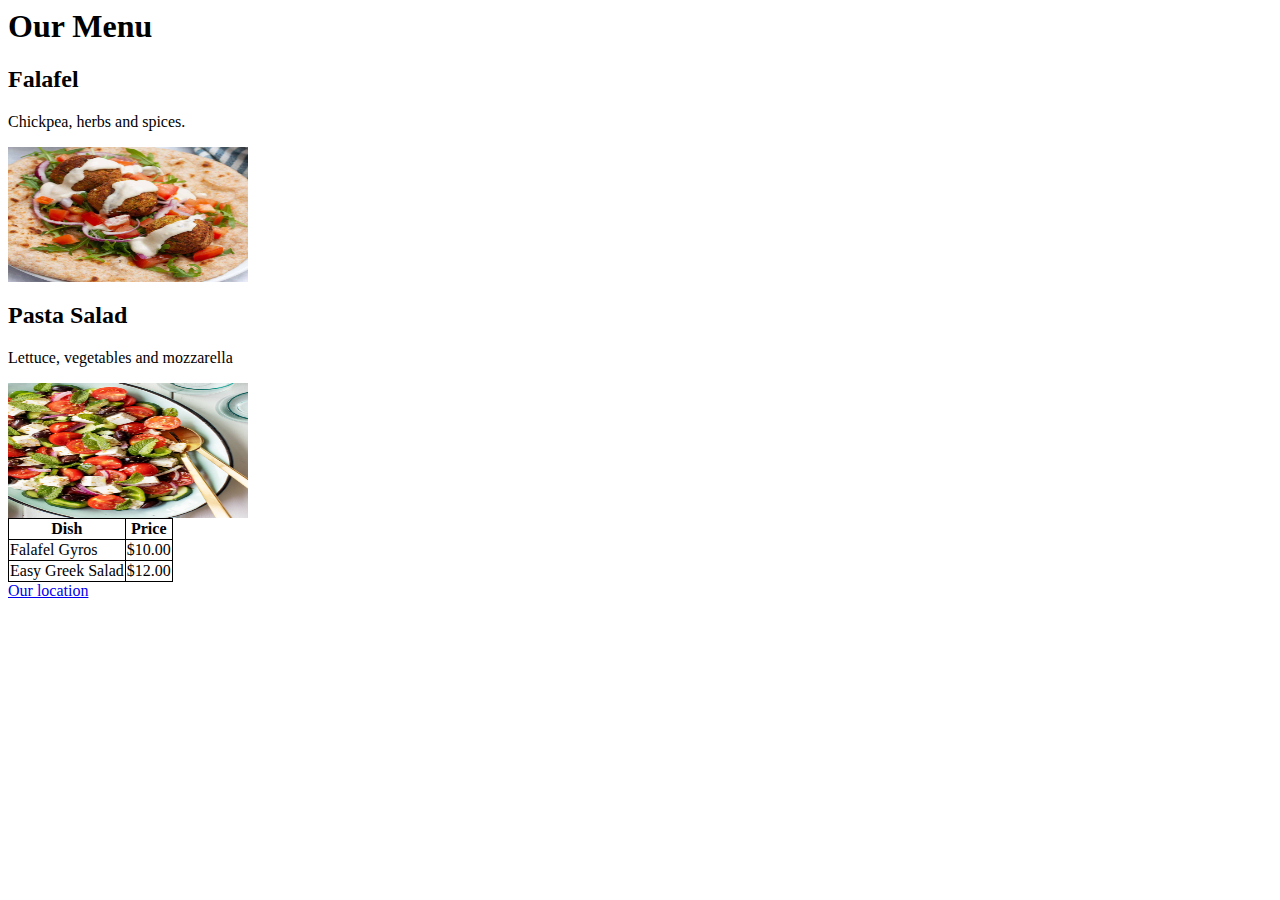
<file: Introduction to Back-End Development/Little Lemon Restaurant/index.html>
<!DOCTYPE <html>
<html>
    <head>
        <title>Little Lemon</title>
    </head>
    <body>
        <h1>Our Menu</h1>
        <h2>Falafel</h2>
        <p>Chickpea, herbs and spices.</p>
        <img src="pic/Falafel Gyros.jpg" width="240" height="135" alt="Falafel Gyros">
        <h2>Pasta Salad</h2>
        <p>Lettuce, vegetables and mozzarella</p>
        <img src="pic/Easy Greek Salad.jpg" width="240" height="135" alt="Easy Greek Salad">
        <style>
            table, th, td {
                border: 1px solid black;
                border-collapse: collapse;
            }
        </style>
        <table>
            <tr>
                <th>Dish</th>
                <th>Price</th>
            </tr>
            <tr>
                <td>Falafel Gyros</td>
                <td>$10.00</td>
            </tr>
            <tr>
                <td>Easy Greek Salad</td>
                <td>$12.00</td>
            </tr>
        </table>

        <a href="location.html">Our location</a>
    </body>
</html>
</file>
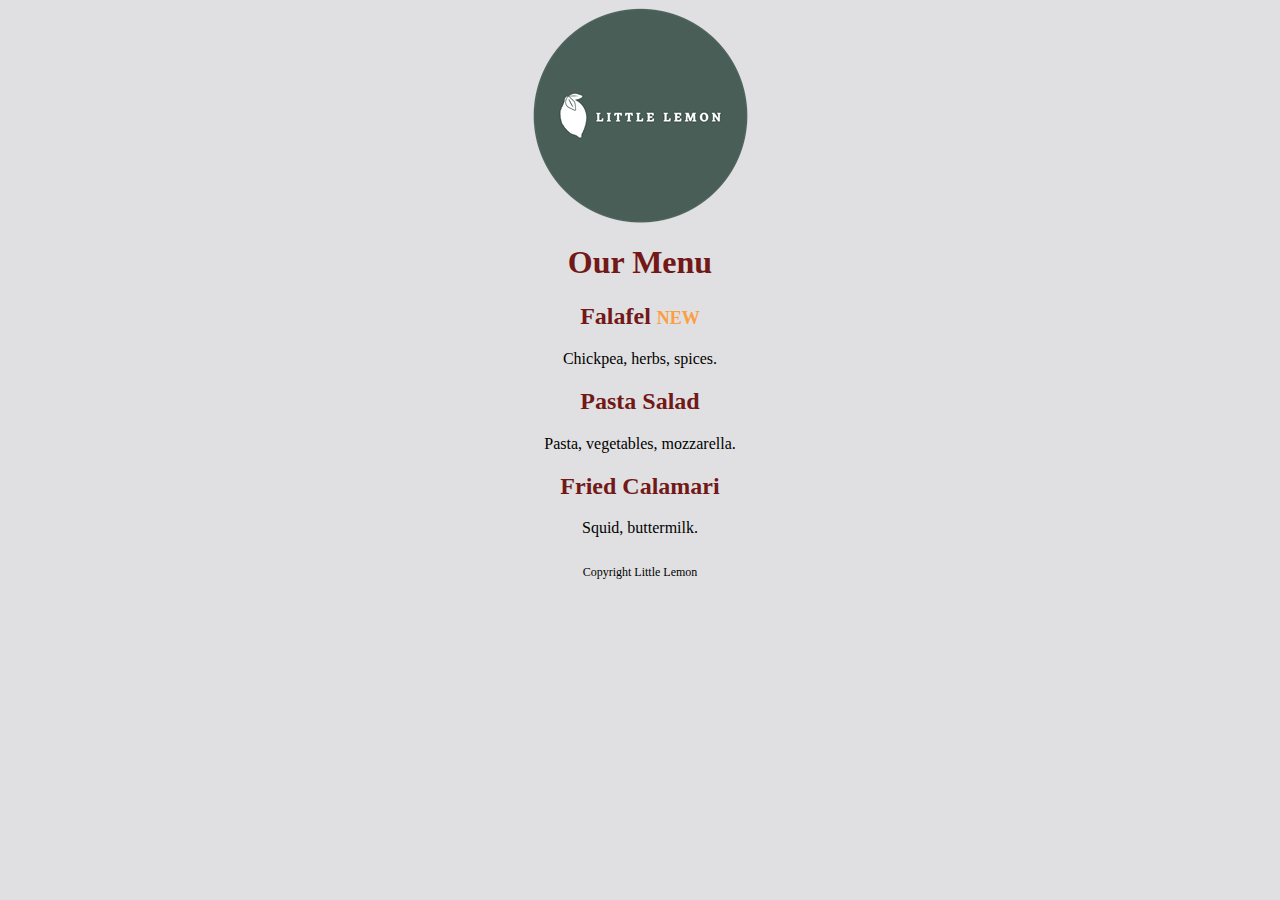
<file: Introduction to Back-End Development/Week 2 - Introduction to HTML and CSS/index.html>
<!DOCTYPE html>
<html>
<head>
    <title>Little Lemon</title>
    <link rel="stylesheet" href="styles.css">
</head>
<body>
    <div>
        <img src="logo.png" id="logo">
    </div>
    <div class="center-text">
        <h1>Our Menu</h1>
        <h2>Falafel <span>NEW</span></h2>
        <p>Chickpea, herbs, spices.</p>
        <h2>Pasta Salad</h2>
        <p>Pasta, vegetables, mozzarella.</p>
        <h2>Fried Calamari</h2>
        <p>Squid, buttermilk.</p>
    </div>
    <div class="center-text">
        <p id="copyright">
            Copyright Little Lemon
        </p>
    </div>
</body>
</html>
</file>
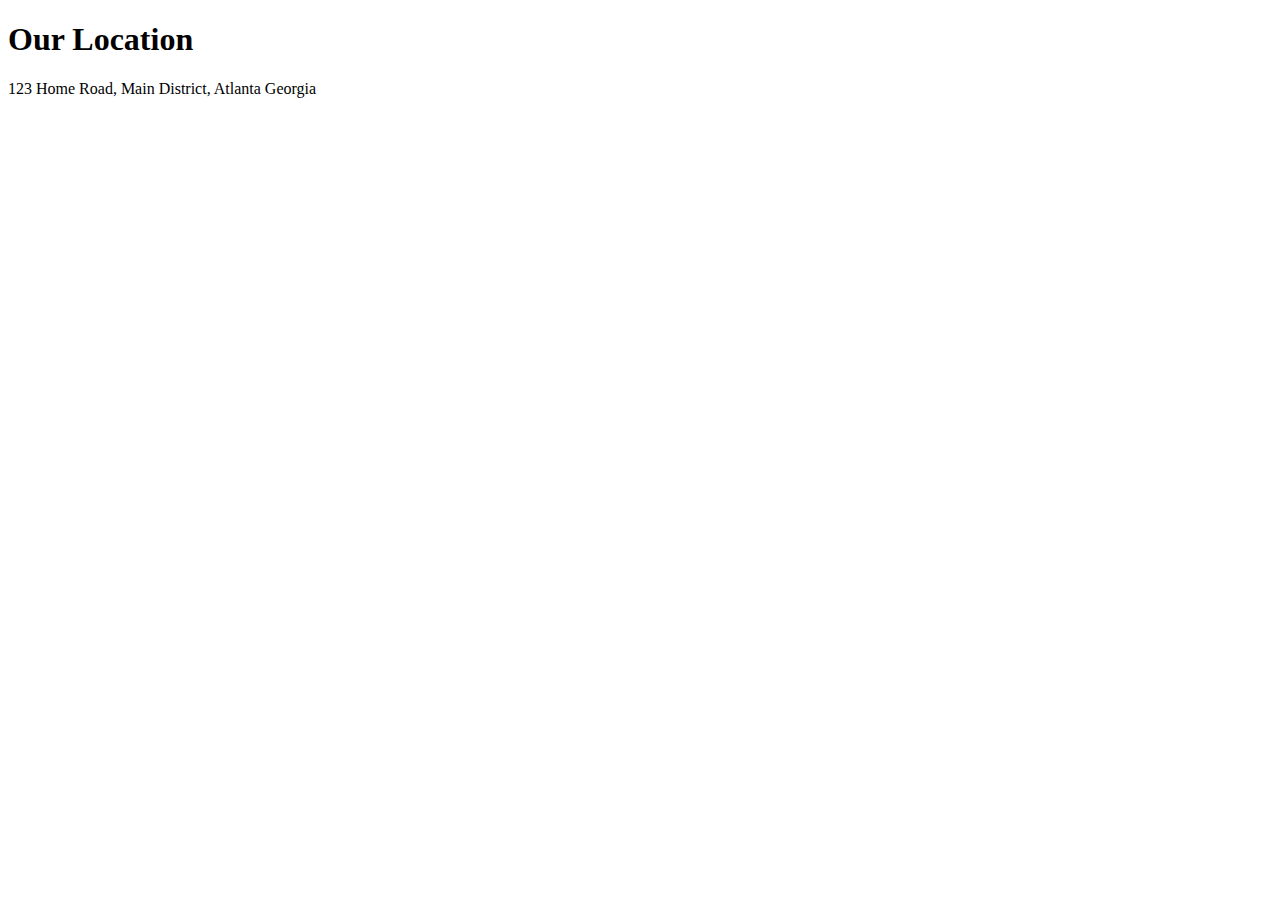
<file: Introduction to Back-End Development/Little Lemon Restaurant/location.html>
<!DOCTYPE html>
<html>
    <head>
        <title>Little Lemon</title>
    </head>
    <body>
        <h1>Our Location</h1>
        <p>123 Home Road, Main District, Atlanta Georgia</p>
    </body>
</html>
</file>
<file: Introduction to Back-End Development/Week 2 - Introduction to HTML and CSS/styles.css>
body {
    background-color: #E0E0E2;
}

h1 {
    color: #721817;
}

h2 {
    color: #721817;
}

.center-text {
    text-align: center;
}

#logo {
    display: block;
    margin-left: auto;
    margin-right: auto;
}

h2 > span {
    color: #FA9F42;
    font-size: 0.75em;
}

#copyright {
    padding-top: 12px;
    font-size: 0.75em;
}
</file>
